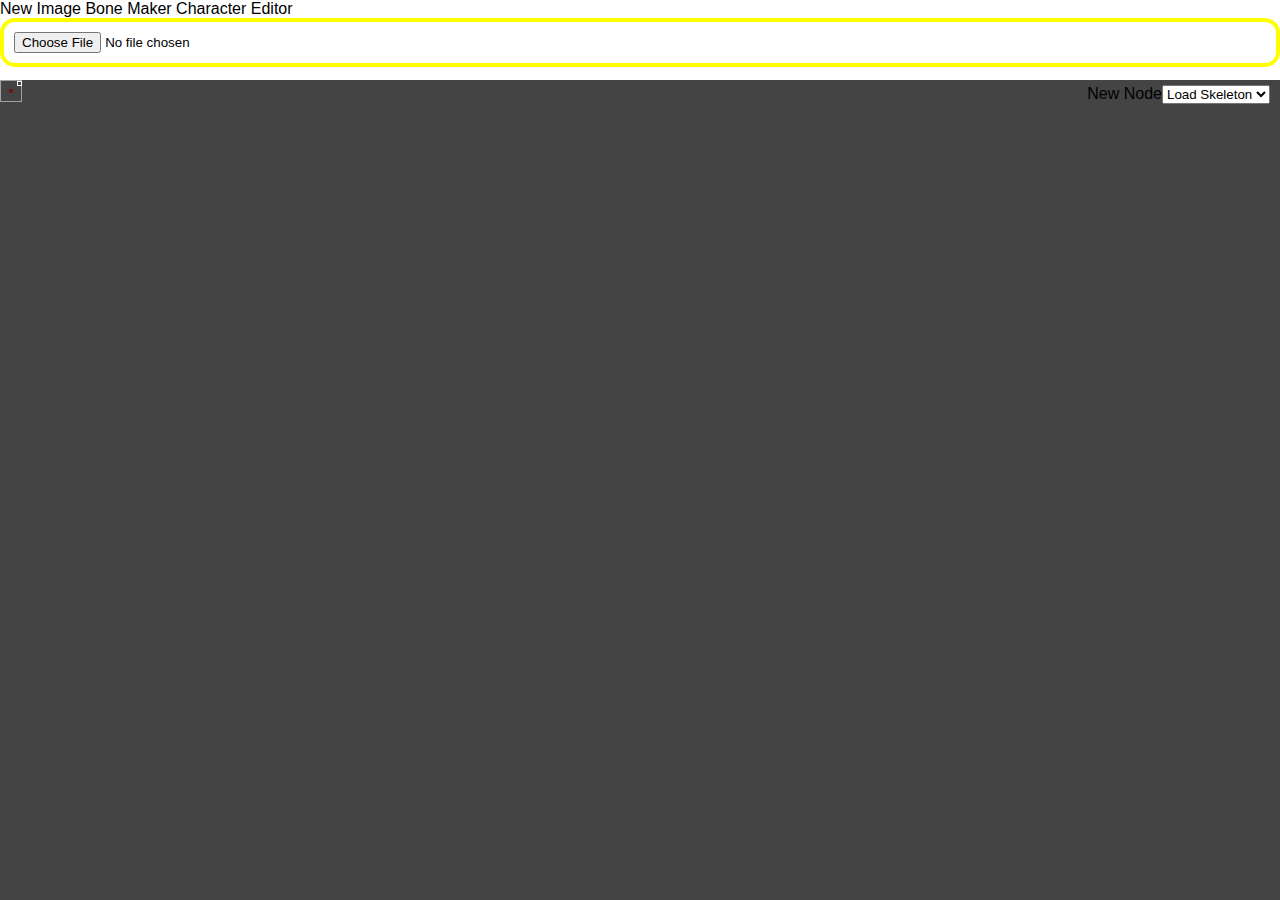
<file: static/index.html>
<!DOCTYPE html>
<html>
  <head>
    <title>Adam's Multiplayer Game</title>
    <link rel='stylesheet' href='css/main.css' type='text/css' />
    <!--
    <script src="/socket.io/socket.io.js"></script>
    <script src="jquery-1.7.1.min.js"></script>
    <script src="md5-min.js"></script>
    <script src="main.js"></script>
    <script>
      var socket = io.connect('http://216.37.112.16');
      socket.on('news', function (data) {
        console.log(data);
        socket.emit('my other event', { my: 'data' });
      });
    </script>
    -->
    <script data-main="js/app" src="js/require.js"></script>
  </head>
  <body>
  	<div id='main_menu'>
  		<span>New Image</span>
  		<span>Bone Maker</span>
  		<span>Character Editor</span>
  	</div>
  	<div id='image_uploader'>
  		<input type="file" id='image_upload' />
  	</div>
  	<div id='bone_maker'>
  		<canvas id='bone_canvas'></canvas>
  		<div id='bone_menu'><span>New Node</span><select><option>Load Skeleton</option></select></div>
  		<div class='bone_node'>
  			<div class='bone_center'></div>
  			<div class='node_menu'>
  				<div class='bone_menu_item' id='new_child'>Add Child</div>
  				<div class='bone_menu_item' id='change_parent'>Change Parent</div>
  				<div class='bone_menu_item' id='delete_node'>Delete</div>
  			</div>
  		</div>
  		<div id='bone_div'></div>
  	</div>
  	<div id='character_editor'>
  		
  	</div>
  </body>
</html>
</file>
<file: static/css/main.css>
html, body {
  margin:0px;
  padding:0px;
  height:100%;
  width:100%;
  font-family:Arial;
}
#image_uploader {
	border:4px solid #FFFF00;
	border-radius: 15px;
	padding:10px;
}
#bone_maker {
	position:absolute;
	left:0px;
	right:0px;
	top:80px;
	bottom:0px;
	background:#444;
}
.bone_node {
	position:absolute;
	top:0px;
	left:0px;
	width:20px;
	height:20px;
	border:1px solid rgba(255,255,255,0.5);
	cursor:move;
}
.bone_center {
	position:absolute;
	left:8px;
	top:8px;
	width:4px;
	height:4px;
	background: rgba(128,0,0,0.7);
}
.node_menu {
	position:absolute;
	font-size:10px;
	top:0px;
	left:16px;
	height:3px;
	width:3px;
	border:1px solid white;
	
}
.bone_menu_item {
	position:relative;
	display:none;
	width:80px;
	color:white;
	left:6px;
	cursor:pointer;
}
.bone_menu_item:hover {
	background: #333;
}
#bone_canvas,#bone_div {
	position:absolute;
	height:100%;
	width:100%;
}
#bone_menu {
	position:absolute;
	right:10px;
	top:5px;
}
</file>
